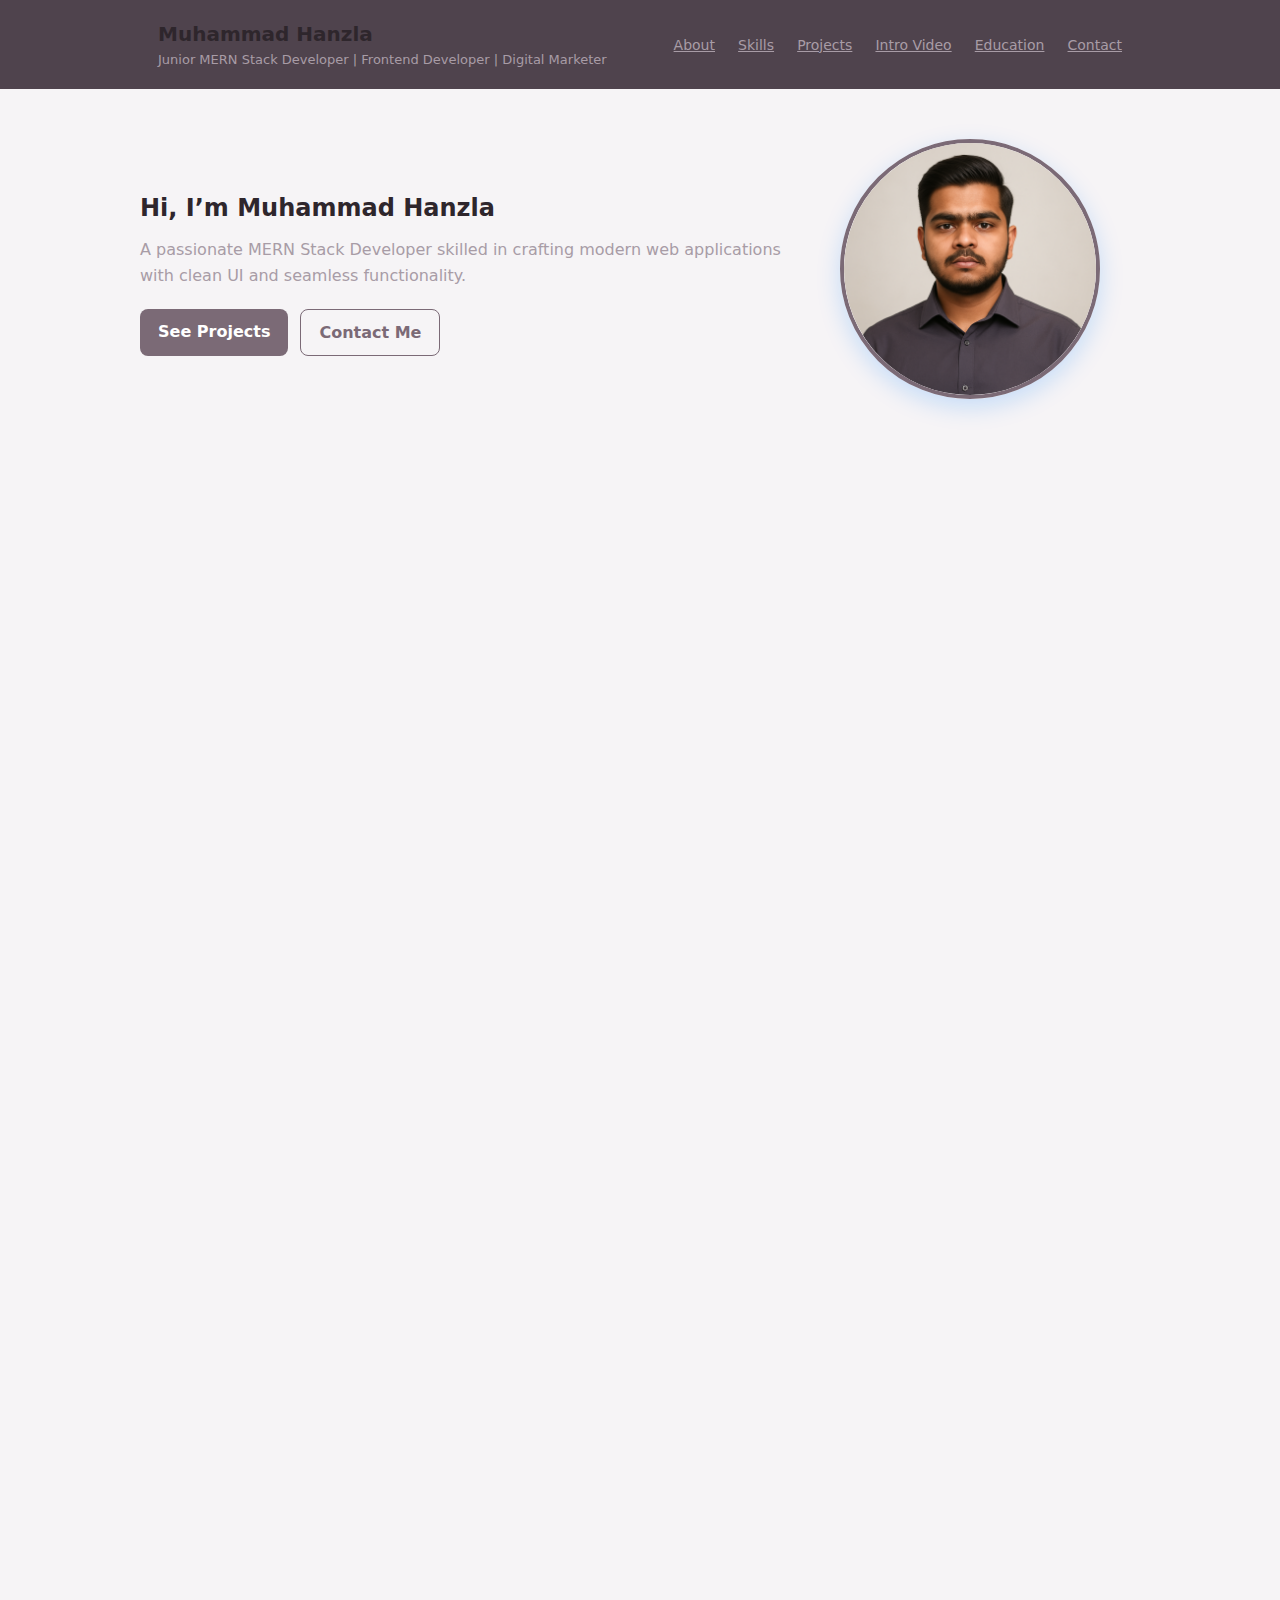
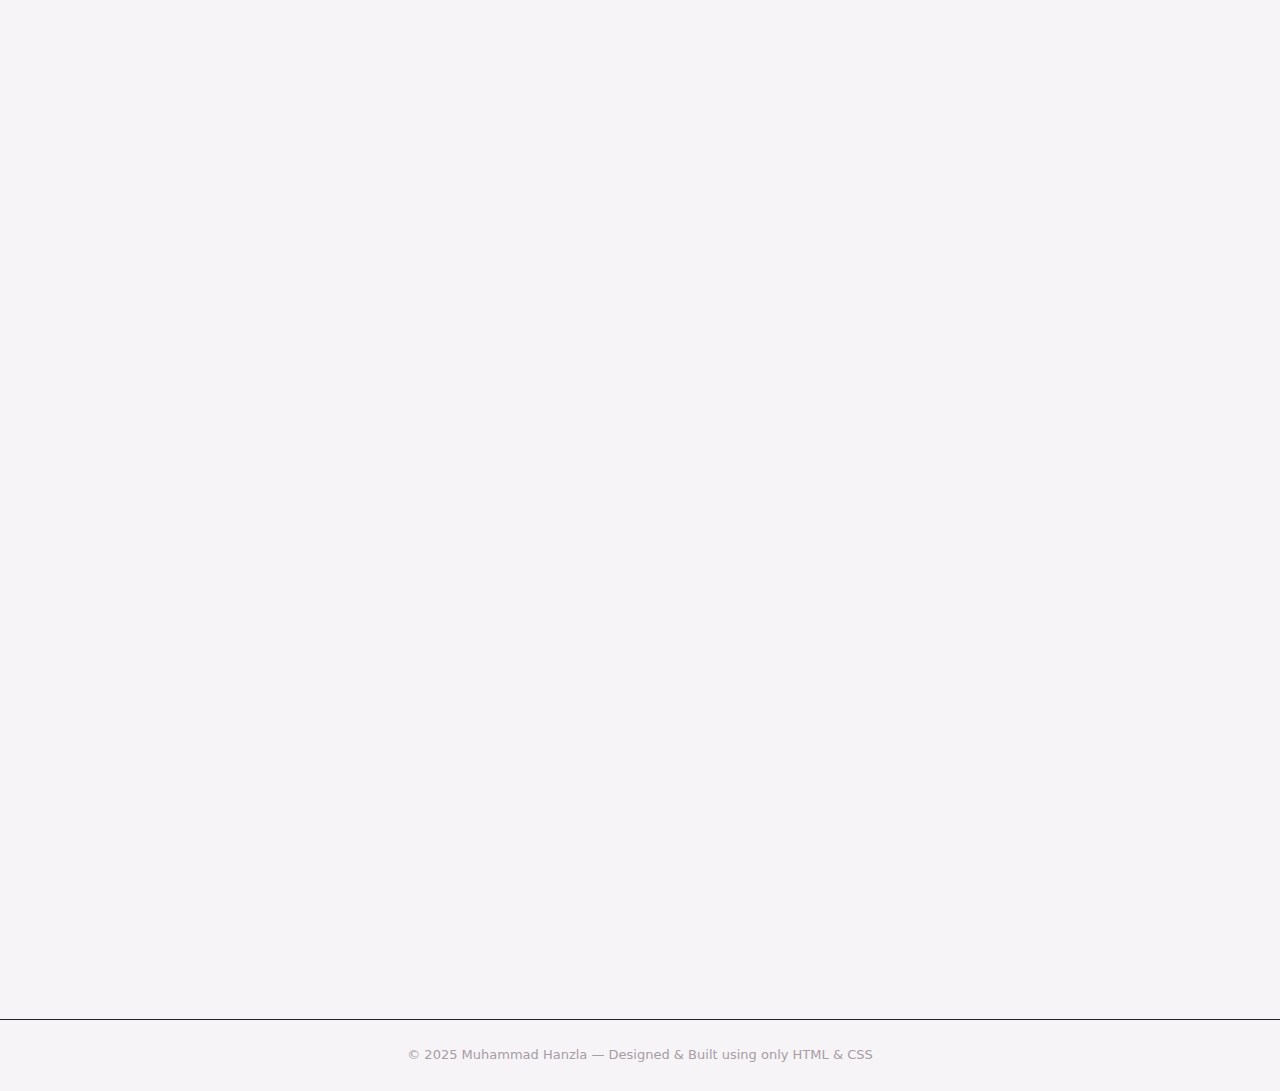
<file: index.html>
<!DOCTYPE html>
<html lang="en">
  <head>
    <meta charset="utf-8" />
    <meta name="viewport" content="width=device-width,initial-scale=1" />
    <title>Muhammad Hanzla — Portfolio</title>
    <link rel="stylesheet" href="style.css" />
  </head>
  <body>
    <header class="site-header">
      <div class="container header-inner">
        <div class="brand">
          <h1>Muhammad Hanzla</h1>
          <p class="tagline">
            Junior MERN Stack Developer | Frontend Developer | Digital Marketer
          </p>
        </div>
        <nav class="main-nav" aria-label="Main navigation">
          <a href="#about">About</a>
          <a href="#skills">Skills</a>
          <a href="#projects">Projects</a>
          <a href="#video">Intro Video</a>
          <a href="#education">Education</a>
          <a href="#contact">Contact</a>
        </nav>
      </div>
    </header>

    <main>
      <!-- Hero -->
      <section class="hero container" id="home">
        <div class="hero-left fade-in">
          <h2>Hi, I’m <span class="accent">Muhammad Hanzla</span></h2>
          <p class="lead">
            A passionate MERN Stack Developer skilled in crafting modern web
            applications with clean UI and seamless functionality.
          </p>

          <div class="cta-row">
            <a class="btn primary" href="#projects">See Projects</a>
            <a class="btn outline" href="#contact">Contact Me</a>
          </div>
        </div>

        <div class="hero-right slide-in">
          <img src="profile1.png" alt="Muhammad Hanzla" class="profile-photo" />
        </div>
      </section>

      <!-- About -->
      <section id="about" class="container section fade-up">
        <h3 class="section-title">About Me</h3>
        <p>
          I’m a dedicated and enthusiastic web developer with a strong
          foundation in MERN technologies. My goal is to build fast, efficient,
          and beautiful digital experiences for users. I’m also passionate about
          learning and integrating digital marketing strategies into
          development.
        </p>
      </section>

      <!-- Skills -->
      <section id="skills" class="container section fade-up">
        <h3 class="section-title">Skills</h3>
        <ul class="skills-list">
          <li>HTML</li>
          <li>CSS</li>
          <li>JavaScript</li>
          <li>React</li>
          <li>Node.js</li>
          <li>Express</li>
          <li>MongoDB</li>
        </ul>
      </section>

      <!-- Projects -->
      <section id="projects" class="container section fade-up">
        <h3 class="section-title">Projects</h3>
        <div class="projects-grid">
          <article class="project-card">
            <h4>E-commerce Site (MERN)</h4>
            <p>
              A complete full-stack e-commerce platform developed using the MERN
              stack, featuring separate admin and user dashboards, product
              management, order tracking, and secure authentication. This
              project showcases strong integration of backend APIs with a
              responsive and dynamic frontend for a seamless user experience.
            </p>
          </article>

          <article class="project-card">
            <h4>Third-Party Login</h4>
            <p>
              Designed and implemented a secure Google authentication system
              that allows users to log in using their Google accounts. Focused
              on enhancing accessibility and user experience by leveraging OAuth
              2.0 standards and token-based session management for improved data
              protection and convenience.
            </p>
          </article>

          <article class="project-card">
            <h4>Chat App (React)</h4>
            <p>
              Built a real-time chat application using React that enables
              instant communication between users with a clean, modern
              interface. This project highlights the use of React state
              management, event-driven updates, and a scalable architecture to
              ensure smooth message delivery and live conversation flow.
            </p>
          </article>

          <article class="project-card">
            <h4>Toggle Theme Button</h4>
            <p>
              Developed a responsive and interactive theme toggler that allows
              users to switch between light and dark modes instantly.
              Implemented using CSS variables and JavaScript for state
              persistence, it demonstrates practical UI/UX improvements focused
              on accessibility and user preference.
            </p>
          </article>

          <article class="project-card">
            <h4>Portfolio Website</h4>
            <p>
              Designed and coded a fully responsive personal portfolio website
              from scratch using HTML, CSS, and advanced animations. The site
              highlights my skills, projects, and experience while maintaining a
              clean, minimalistic design that adapts seamlessly across devices
              for a professional presentation.
            </p>
          </article>

          <article class="project-card">
            <h4>WordPress Site + Marketing</h4>
            <p>
              Created and optimized a complete WordPress website for a client
              during my learning journey. Managed on-page and off-page SEO,
              keyword optimization, and digital marketing campaigns to improve
              visibility and engagement. The website successfully ranked on the
              first page of Google SERP, reflecting both technical and marketing
              proficiency.
            </p>
          </article>
        </div>
      </section>

      <!-- Intro Video -->
      <section id="video" class="container section fade-up">
        <h3 class="section-title">Introduction Video</h3>
        <p>Watch my short intro video where I talk about my introduction.</p>
        <a class="btn primary" href="video.html">Watch Video</a>
      </section>

      <!-- Education & Experience -->
      <section id="education" class="container section fade-up two-column">
        <div>
          <h3 class="section-title">Education</h3>
          <p>
            <strong>Lahore Garrison University</strong> — BSCS (5th Semester)
          </p>
        </div>

        <div>
          <h3 class="section-title">Experience</h3>
          <ul class="experience-list">
            <li>MERN Stack course — EVS Institute</li>
            <li>2-month Internship — Slectasoal (Junior MERN Developer)</li>
            <li>2-month Internship — Cryngo (Junior MERN Developer)</li>
          </ul>
        </div>
      </section>

      <!-- Contact -->
      <section id="contact" class="container section fade-up">
        <h3 class="section-title">Contact</h3>
        <p>
          If you'd like to connect or collaborate, feel free to reach out
          through the links below:
        </p>
        <ul class="contact-list">
          <li>
            Email:
            <a href="mailto:muhammadhanzla1378@gmail.com"
              >muhammadhanzla1378@gmail.com</a
            >
          </li>
          <li>
            GitHub:
            <a href="https://github.com/hanzla-codes" target="_blank"
              >github.com/hanzla-codes</a
            >
          </li>
          <li>
            LinkedIn:
            <a
              href="https://www.linkedin.com/in/muhammad-hanzla-923a3028b/"
              target="_blank"
              >linkedin.com/in/muhammad-hanzla-923a3028b</a
            >
          </li>
        </ul>
      </section>
    </main>

    <footer class="site-footer">
      <div class="container">
        <p>© 2025 Muhammad Hanzla — Designed & Built using only HTML & CSS</p>
      </div>
    </footer>
  </body>
</html>
</file>
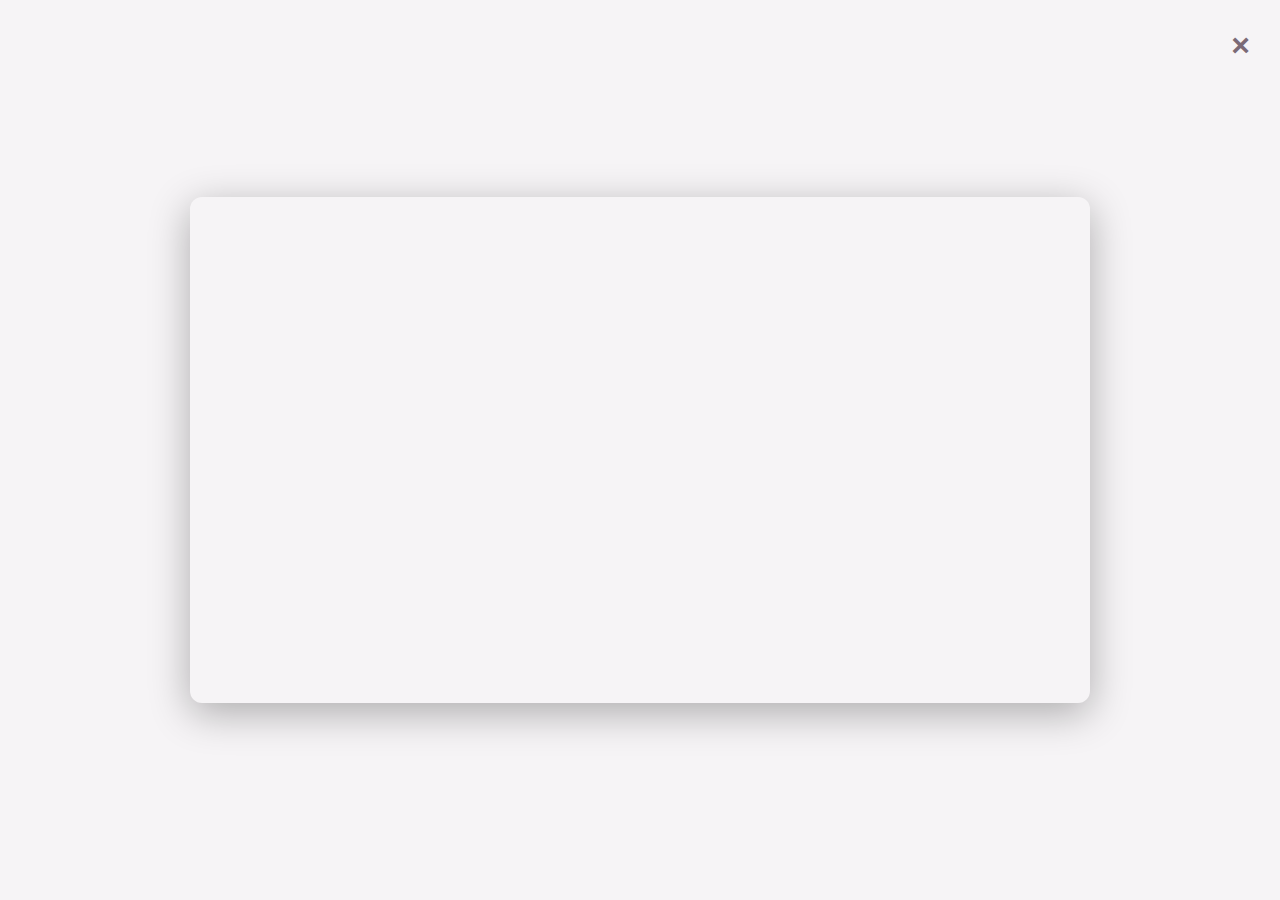
<file: video.html>
<!DOCTYPE html>
<html lang="en">
  <head>
    <meta charset="UTF-8" />
    <meta name="viewport" content="width=device-width, initial-scale=1.0" />
    <title>Intro Video — Muhammad Hanzla</title>
    <link rel="stylesheet" href="style.css" />
  </head>
  <body>
    <!-- Video Container -->
    <div class="video-page">
      <!-- Close Button -->
      <a href="index.html" class="close-btn" title="Back to Home">×</a>

      <div class="video-container">
        <iframe
          src="https://www.youtube.com"
          title="Muhammad Hanzla Intro Video"
          frameborder="0"
          allowfullscreen
        >
        </iframe>
      </div>
    </div>
  </body>
</html>
</file>
<file: style.css>
:root {
  --bg: #f6f4f6; /* Soft light background (off-white with lilac tint) */
  --card: #ffffff; /* Clean white for cards/sections */
  --accent: #7b6a76; /* Warm accent derived from #4f434d, lighter shade */
  --muted: #a89ca6; /* Soft muted color for secondary text */
  --text: #2e262c; /* Deep, readable text color that pairs with base */
  --max-width: 1000px;
}

/* :root {
  /* --bg: #f8f8f8;         Soft light beige background */
/* --card: #ffffff;       Clean white for sections/cards */
/* --accent: #4f434d; /*#b88b4a;     Warm golden-brown accent */
/* --muted: #6b5e4b;      Soft brown-gray for secondary text */
/* --text: #1f1f1f;       Deep near-black for readability */
/* --max-width: 1000px; */
/* } */

/* :root {
  --bg: #0f1117;
  --card: #161b22;
  --accent: #007bff;
  --muted: #9ba6b7;
  --text: #f1f5f9;
  --max-width: 1000px;
} */

/* Reset */
* {
  box-sizing: border-box;
  margin: 0;
  padding: 0;
}
body {
  font-family: "Poppins", system-ui, sans-serif;
  background: var(--bg);
  color: var(--text);
  line-height: 1.6;
  overflow-x: hidden;
}

/* Layout */
.container {
  max-width: var(--max-width);
  margin: 0 auto;
  padding: 0 18px;
}

/* Header */
.site-header {
  padding: 18px 0;
  position: sticky;
  top: 0;
  z-index: 100;
  background: #4f434d;
  /* var(--accent); */
  /* rgba(15, 17, 23, 0.9); */
  backdrop-filter: blur(8px);
}
.header-inner {
  display: flex;
  justify-content: space-between;
  align-items: center;
}
.brand h1 {
  font-size: 20px;
}
.tagline {
  font-size: 13px;
  color: var(--muted);
}
.main-nav a {
  margin-left: 18px;
  font-size: 14px;
  color: var(--muted);
  transition: color 0.2s;
}
.main-nav a:hover {
  color: var(--text);
}

/* Hero */
.hero {
  display: grid;
  grid-template-columns: 1fr 300px;
  align-items: center;
  gap: 40px;
  padding: 50px 0;
}
.profile-photo {
  width: 260px;
  height: 260px;
  border-radius: 50%;
  object-fit: cover;
  border: 4px solid var(--accent);
  box-shadow: 0 8px 25px rgba(0, 123, 255, 0.2);
}
.lead {
  color: var(--muted);
  margin-top: 10px;
}
.cta-row {
  margin-top: 20px;
  display: flex;
  gap: 12px;
}
.btn {
  padding: 10px 18px;
  border-radius: 8px;
  font-weight: 600;
  text-decoration: none;
  transition: transform 0.2s, background 0.3s;
}
.btn.primary {
  background: var(--accent);
  color: #fff;
}
.btn.primary:hover {
  transform: scale(1.05);
  background: #4f434d;
}
.btn.outline {
  border: 1px solid var(--accent);
  color: var(--accent);
}
.btn.outline:hover {
  background: var(--accent);
  color: #fff;
}

/* Sections */
.section {
  padding: 50px 0;
}
.section-title {
  font-size: 20px;
  margin-bottom: 16px;
  color: var(--accent);
}
.skills-list {
  list-style: none;
  display: flex;
  flex-wrap: wrap;
  gap: 10px;
}
.skills-list li {
  background: var(--card);
  padding: 8px 14px;
  border-radius: 6px;
  transition: transform 0.3s;
}
.skills-list li:hover {
  transform: scale(1.08);
}

/* Projects */
.projects-grid {
  display: grid;
  grid-template-columns: repeat(auto-fit, minmax(250px, 1fr));
  gap: 18px;
}
.project-card {
  background: var(--card);
  padding: 18px;
  border-radius: 10px;
  box-shadow: 0 5px 15px rgba(0, 0, 0, 0.3);
  transition: transform 0.3s, box-shadow 0.3s;
}
.project-card:hover {
  transform: translateY(-5px);
  box-shadow: 0 10px 20px rgba(0, 0, 0, 0.4);
}

/* Video */
/* Intro Video Section */
#video {
  text-align: center;
  background: var(--card);
  padding: 60px 20px;
  border-radius: 12px;
  margin-top: 40px;
  box-shadow: 0 8px 25px rgba(0, 0, 0, 0.25);
}

#video p {
  max-width: 700px;
  margin: 10px auto 25px auto;
  color: var(--muted);
  line-height: 1.6;
  font-size: 15px;
}

#video .btn {
  display: inline-block;
  margin-top: 10px;
  padding: 12px 25px;
  font-size: 15px;
  border-radius: 8px;
  background: var(--accent);
  color: #fff;
  font-weight: 600;
  transition: background 0.3s ease, transform 0.2s ease;
}

#video .btn:hover {
  background: var(--accent) /*#3395ff*/;
  transform: translateY(-3px);
}

/* Video Container */

.video-page {
  background: var(--bg);
  display: flex;
  align-items: center;
  justify-content: center;
  height: 100vh;
  overflow: hidden;
  position: relative;
  font-family: "Poppins", sans-serif;
}

.video-container {
  width: 90%;
  max-width: 900px;
  aspect-ratio: 16 / 9;
  box-shadow: 0 10px 40px rgba(0, 0, 0, 0.3);
  border-radius: 12px;
  overflow: hidden;
}

iframe {
  width: 100%;
  height: 100%;
  border: none;
}

/* Close Button */
.close-btn {
  position: absolute;
  top: 20px;
  right: 30px;
  text-decoration: none;
  font-size: 32px;
  color: var(--accent);
  font-weight: 700;
  transition: transform 0.2s, color 0.2s;
}

.close-btn:hover {
  color: #2e262c;
  transform: scale(1.2);
}

/* Contact */
.contact-list {
  list-style: none;
}
.contact-list li {
  margin: 8px 0;
}
.contact-list a {
  color: var(--accent);
}

/* Footer */
.site-footer {
  text-align: center;
  padding: 25px 0;
  font-size: 13px;
  color: var(--muted);
  border-top: 1px solid #1f242d;
}

/* Animations */
.fade-in {
  animation: fadeIn 1.5s ease forwards;
}
.slide-in {
  animation: slideIn 1.5s ease forwards;
}
.fade-up {
  opacity: 0;
  transform: translateY(20px);
  animation: fadeUp 1.5s ease forwards;
}
@keyframes fadeIn {
  from {
    opacity: 0;
  }
  to {
    opacity: 1;
  }
}
@keyframes slideIn {
  from {
    opacity: 0;
    transform: translateX(30px);
  }
  to {
    opacity: 1;
    transform: translateX(0);
  }
}
@keyframes fadeUp {
  to {
    opacity: 1;
    transform: translateY(0);
  }
}

/* Responsive */
@media (max-width: 900px) {
  .hero {
    grid-template-columns: 1fr;
    text-align: center;
  }
  .profile-photo {
    margin: 0 auto;
  }
}
</file>
